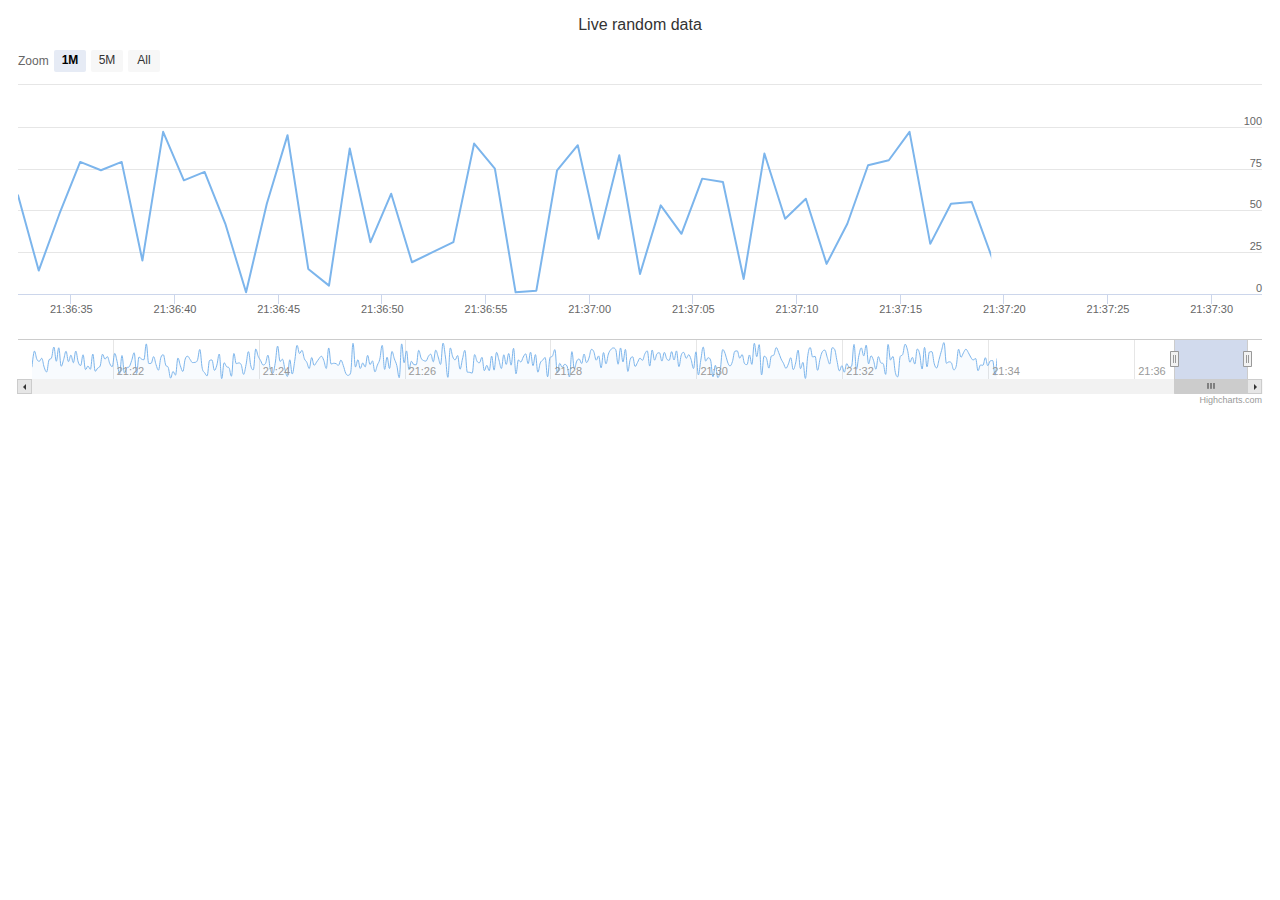
<file: coinstrategy/examples/dynamic-update/index.htm>
<!DOCTYPE HTML>
<html>
	<head>
		<meta http-equiv="Content-Type" content="text/html; charset=utf-8">
		<meta name="viewport" content="width=device-width, initial-scale=1">
		<title>Highstock Example</title>

		<style type="text/css">

		</style>
	</head>
	<body>
<script src="../../code/highstock.js"></script>
<script src="../../code/modules/exporting.js"></script>

<div id="container" style="height: 400px; min-width: 310px"></div>


		<script type="text/javascript">


Highcharts.setOptions({
    global: {
        useUTC: false
    }
});

// Create the chart
Highcharts.stockChart('container', {
    chart: {
        events: {
            load: function () {

                // set up the updating of the chart each second
                var series = this.series[0];
                setInterval(function () {
                    var x = (new Date()).getTime(), // current time
                        y = Math.round(Math.random() * 100);
                    series.addPoint([x, y], true, true);
                }, 1000);
            }
        }
    },

    rangeSelector: {
        buttons: [{
            count: 1,
            type: 'minute',
            text: '1M'
        }, {
            count: 5,
            type: 'minute',
            text: '5M'
        }, {
            type: 'all',
            text: 'All'
        }],
        inputEnabled: false,
        selected: 0
    },

    title: {
        text: 'Live random data'
    },

    exporting: {
        enabled: false
    },

    series: [{
        name: 'Random data',
        data: (function () {
            // generate an array of random data
            var data = [],
                time = (new Date()).getTime(),
                i;

            for (i = -999; i <= 0; i += 1) {
                data.push([
                    time + i * 1000,
                    Math.round(Math.random() * 100)
                ]);
            }
            return data;
        }())
    }]
});


		</script>
	</body>
</html>
</file>
